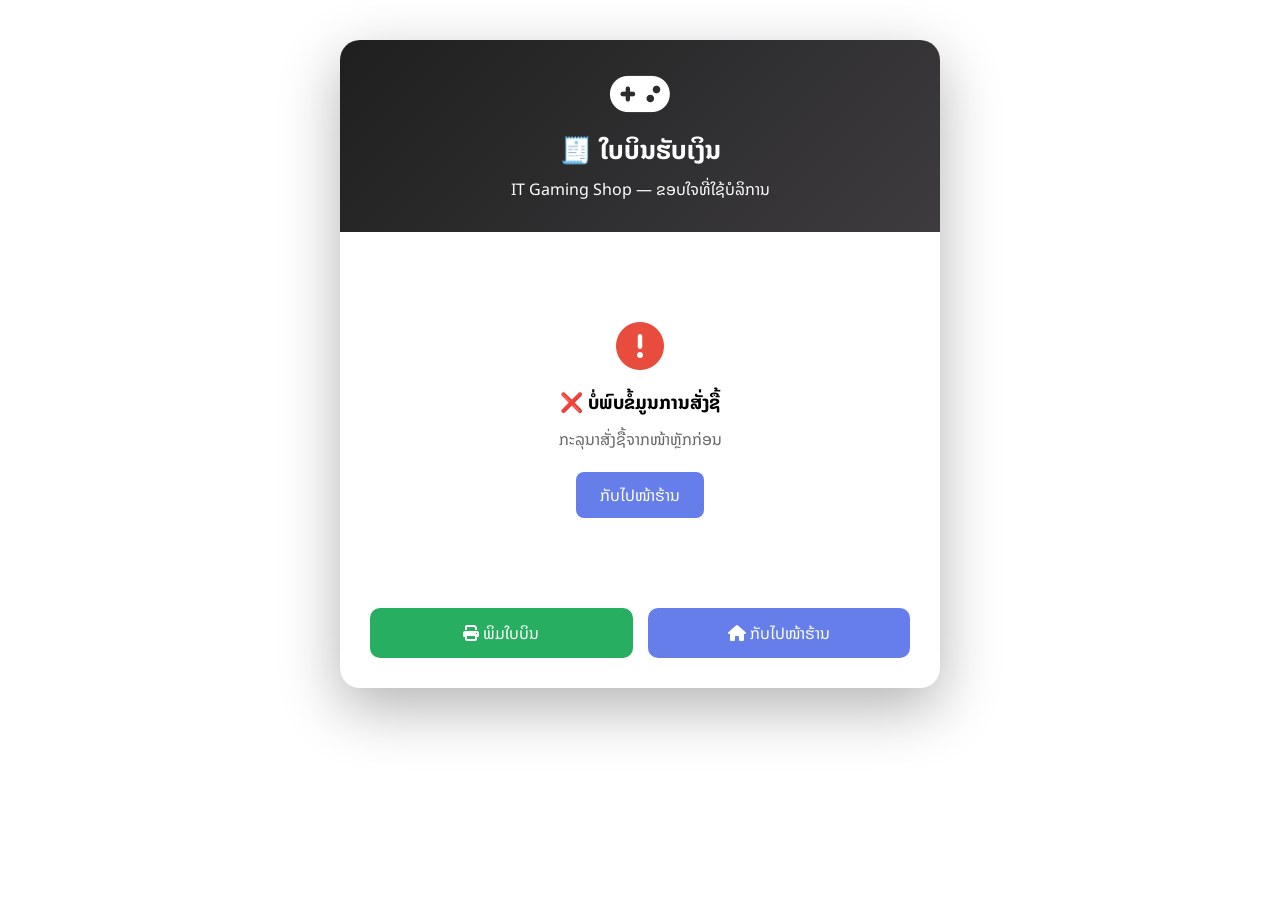
<file: receipt.html>
<!DOCTYPE html>
<html lang="lo">
<head>
    <meta charset="UTF-8">
    <meta name="viewport" content="width=device-width, initial-scale=1.0">
    <title>ໃບບິນຮັບເງິນ - IT Gaming Shop</title>
    <link rel="stylesheet" href="style.css">
    <link rel="stylesheet" href="https://cdnjs.cloudflare.com/ajax/libs/font-awesome/6.4.0/css/all.min.css">
    <style>
        body { padding: 20px; }
        .receipt-container {
            max-width: 600px;
            margin: 20px auto;
            background: white;
            border-radius: 20px;
            box-shadow: 0 20px 60px rgba(0,0,0,0.3);
            overflow: hidden;
        }
        .receipt-header {
            background: linear-gradient(135deg, #1f1f1f 0%, #3d3b3e 100%);
            color: white;
            padding: 30px;
            text-align: center;
        }
        .receipt-header i { font-size: 3rem; }
        .receipt-header h1 { margin: 10px 0 5px; font-size: 1.6rem; }
        .receipt-body { padding: 30px; }
        .info-section {
            background: #f8f9fa;
            padding: 15px;
            border-radius: 12px;
            margin-bottom: 20px;
        }
        .info-row {
            display: flex;
            justify-content: space-between;
            padding: 8px 0;
            border-bottom: 1px solid #e0e0e0;
            font-size: 0.95rem;
        }
        .info-row:last-child { border-bottom: none; }
        .items-table {
            width: 100%;
            margin: 20px 0;
            border-collapse: collapse;
        }
        .items-table th {
            background: #2d2d2d;
            color: white;
            padding: 10px;
            text-align: left;
        }
        .items-table td {
            padding: 10px;
            border-bottom: 1px solid #e0e0e0;
        }
        .total-section {
            margin-top: 20px;
            padding-top: 20px;
            border-top: 2px solid #2d2d2d;
        }
        .total-line {
            display: flex;
            justify-content: space-between;
            padding: 8px 0;
        }
        .grand-total {
            font-weight: bold;
            font-size: 1.3rem;
            color: #e74c3c;
            margin-top: 10px;
            padding-top: 10px;
            border-top: 2px solid #ddd;
            display: flex;
            justify-content: space-between;
        }
        .button-group {
            display: flex;
            gap: 15px;
            padding: 0 30px 30px 30px;
        }
        .btn-print, .btn-back {
            flex: 1;
            padding: 12px;
            border: none;
            border-radius: 10px;
            font-family: 'Noto Sans Lao', sans-serif;
            cursor: pointer;
            font-size: 1rem;
            transition: opacity 0.2s;
        }
        .btn-print:hover, .btn-back:hover { opacity: 0.85; }
        .btn-print { background: #27ae60; color: white; }
        .btn-back  { background: #667eea; color: white; }
        .payment-badge {
            display: inline-block;
            padding: 4px 12px;
            background: #27ae60;
            color: white;
            border-radius: 20px;
            font-size: 0.85rem;
        }
        .loading-box {
            text-align: center;
            padding: 60px;
            color: #666;
        }
        @media print {
            @page {
                size: A4;
                margin: 10mm;
            }
            html, body {
                padding: 0 !important;
                margin: 0 !important;
                background: white !important;
            }
            .button-group {
                display: none !important;
            }
            .btn-print, .btn-back {
                display: none !important;
            }
            .receipt-container {
                box-shadow: none !important;
                margin: 0 auto !important;
                border-radius: 0 !important;
                width: 100% !important;
                max-width: 100% !important;
                page-break-inside: avoid;
            }
            .receipt-header {
                padding: 15px !important;
                -webkit-print-color-adjust: exact;
                print-color-adjust: exact;
            }
            .receipt-header i { font-size: 2rem !important; }
            .receipt-header h1 { font-size: 1.2rem !important; }
            .receipt-body {
                padding: 15px !important;
            }
            .info-section {
                padding: 10px !important;
                margin-bottom: 10px !important;
            }
            .info-row {
                padding: 4px 0 !important;
                font-size: 0.82rem !important;
            }
            .items-table th,
            .items-table td {
                padding: 6px !important;
                font-size: 0.82rem !important;
            }
            .items-table th {
                -webkit-print-color-adjust: exact;
                print-color-adjust: exact;
            }
            .total-section {
                margin-top: 10px !important;
                padding-top: 10px !important;
            }
            .total-line {
                padding: 4px 0 !important;
                font-size: 0.88rem !important;
            }
            .grand-total {
                font-size: 1rem !important;
                margin-top: 8px !important;
                padding-top: 8px !important;
            }
        }

        @media (max-width: 600px) {
            body {
                padding: 10px;
            }
            .receipt-container {
                margin: 0;
            }
            .receipt-body {
                padding: 20px;
            }
            .button-group {
                flex-direction: column;
                padding: 0 20px 20px;
            }
            .grand-total {
                font-size: 1.1rem;
            }
            .info-section {
                padding: 15px;
            }
            .items-table th,
            .items-table td {
                padding: 8px;
                font-size: 0.85rem;
            }
        }
    </style>
</head>
<body>
    <div class="receipt-container">
        <div class="receipt-header">
            <i class="fas fa-gamepad"></i>
            <h1>🧾 ໃບບິນຮັບເງິນ</h1>
            <p>IT Gaming Shop — ຂອບໃຈທີ່ໃຊ້ບໍລິການ</p>
        </div>
        <div class="receipt-body" id="receiptBody">
            <div class="loading-box">
                <i class="fas fa-spinner fa-spin fa-2x"></i>
                <p style="margin-top:12px">ກຳລັງໂຫຼດ...</p>
            </div>
        </div>
        <div class="button-group">
            <button class="btn-print" onclick="window.print()">
                <i class="fas fa-print"></i> ພິມໃບບິນ
            </button>
            <button class="btn-back" onclick="window.location.href='index.html'">
                <i class="fas fa-home"></i> ກັບໄປໜ້າຮ້ານ
            </button>
        </div>
    </div>

    <script>
        function formatMoney(amount) {
            return amount.toLocaleString('lo-LA');
        }

        function loadReceipt() {
            const raw = localStorage.getItem('currentOrder');
            if (!raw) {
                document.getElementById('receiptBody').innerHTML = `
                    <div style="text-align:center;padding:60px">
                        <i class="fas fa-exclamation-circle fa-3x" style="color:#e74c3c"></i>
                        <h3 style="margin:16px 0 8px">❌ ບໍ່ພົບຂໍ້ມູນການສັ່ງຊື້</h3>
                        <p style="color:#666;margin-bottom:20px">ກະລຸນາສັ່ງຊື້ຈາກໜ້າຫຼັກກ່ອນ</p>
                        <button onclick="location.href='index.html'" 
                                style="background:#667eea;color:white;border:none;padding:10px 24px;border-radius:8px;cursor:pointer;font-family:'Noto Sans Lao',sans-serif;font-size:1rem">
                            ກັບໄປໜ້າຮ້ານ
                        </button>
                    </div>`;
                return;
            }

            const o = JSON.parse(raw);

            const itemRows = o.cart.map(i => `
                <tr>
                    <td>${i.emoji} ${i.name}</td>
                    <td style="text-align:center">${i.quantity}</td>
                    <td style="text-align:right">${formatMoney(i.price)}</td>
                    <td style="text-align:right">${formatMoney(i.price * i.quantity)}</td>
                </tr>
            `).join('');

            document.getElementById('receiptBody').innerHTML = `
                <div class="info-section">
                    <div class="info-row"><span>📅 ວັນທີ:</span><span>${o.orderDate}</span></div>
                    <div class="info-row"><span>👤 ຊື່:</span><span>${o.customerName}</span></div>
                    <div class="info-row"><span>📞 ເບີໂທ:</span><span>${o.customerPhone}</span></div>
                    <div class="info-row"><span>🏠 ທີ່ຢູ່:</span><span>${o.address}</span></div>
                    <div class="info-row"><span>🚚 ຂົນສົ່ງ:</span><span>${o.shippingMethod}</span></div>
                    <div class="info-row">
                        <span>💳 ຊຳລະ:</span>
                        <span><span class="payment-badge">${o.paymentMethod}</span></span>
                    </div>
                </div>

                <table class="items-table">
                    <thead>
                        <tr>
                            <th>ສິນຄ້າ</th>
                            <th style="text-align:center">ຈຳນວນ</th>
                            <th style="text-align:right">ລາຄາ/ອັນ</th>
                            <th style="text-align:right">ລວມ</th>
                        </tr>
                    </thead>
                    <tbody>${itemRows}</tbody>
                </table>

                <div class="total-section">
                    <div class="total-line">
                        <span>ຍອດສິນຄ້າ:</span>
                        <span>${formatMoney(o.subtotal)} ກີບ</span>
                    </div>
                    <div class="total-line">
                        <span>ຄ່າຂົນສົ່ງ:</span>
                        <span>${formatMoney(o.shippingCost)} ກີບ</span>
                    </div>
                    ${o.discountApplied ? `
                    <div class="total-line" style="color:#27ae60">
                        <span>ສ່ວນຫຼຸດ 5%:</span>
                        <span>-${formatMoney(o.discountAmount)} ກີບ</span>
                    </div>` : ''}
                    <div class="grand-total">
                        <span>ຍອດສຸດທ້າຍ:</span>
                        <span>${formatMoney(o.grandTotal)} ກີບ</span>
                    </div>
                </div>

                <p style="text-align:center;margin-top:30px;color:#666;font-size:1.1rem">
                    ຂອບໃຈທີ່ໃຊ້ບໍລິການ 🙏
                </p>
            `;
        }

        document.addEventListener('DOMContentLoaded', loadReceipt);
    </script>
</body>
</html>
</file>
<file: style.css>
@import url('https://fonts.googleapis.com/css2?family=Noto+Sans+Lao:wght@100..900&display=swap');

* {
    margin: 0;
    padding: 0;
    box-sizing: border-box;
}

body {
    font-family: 'Noto Sans Lao', sans-serif;
    background: linear-gradient(#454545 100%);
    min-height: 100vh;
    padding: 0px;
}
.promo-wrapper {
    width: 100%;
    background: #59adfcd4;
    color: white;
    overflow: hidden;
    white-space: nowrap;
    padding: 12px 0;
    position: sticky;
    top: 0;
    z-index: 1000;
    box-shadow: 0 4px 10px rgba(0, 0, 0, 0.1);
}

.promo-text {
    display: inline-block;
    padding-left: 100%;
    font-size: 18px;
    font-weight: 700;
    animation: marquee-animation 30s linear infinite;
}

@keyframes marquee-animation {
    0% { transform: translateX(0); }
    100% { transform: translateX(-100%); }
}

.promo-wrapper:hover .promo-text {
    animation-play-state: paused;
    cursor: pointer;
}

.container {
    max-width: 1400px;
    margin: 0 auto;
    background: white;
    border-radius: 20px;
    box-shadow: 0 20px 60px rgba(0,0,0,0.3);
    overflow: hidden;
}

header {
    background: linear-gradient(135deg, #1f1f1f 100%);
    color: white;
    padding: 25px 30px;
}

.header-top {
    display: flex;
    flex-direction: column;
    align-items: flex-end;
    gap: 10px;
}

.logo {
    align-self: flex-start;
    display: flex;
    align-items: center;
    gap: 15px;
}

header > .header-top + p,
header p {
    align-self: flex-start;  
}
.logo i { font-size: 2.2rem; }
.logo h1 { font-size: 1.6rem; }

.lang-dropdown {
    position: relative;
    display: inline-block;
}

.lang-menu {
    display: none;
    position: absolute;
    top: 100%;
    right: 0;
    background: white;
    min-width: 120px;
    box-shadow: 0 8px 16px rgba(0,0,0,0.2);
    border-radius: 8px;
    z-index: 100;
    margin-top: 8px;
}

.lang-menu.show {
    display: block;
}

.lang-menu a {
    color: #333;
    padding: 10px 16px;
    text-decoration: none;
    display: block;
    font-family: 'Noto Sans Lao', sans-serif;
    border-radius: 8px;
    transition: background 0.2s;
}

.lang-menu a:hover {
    background: #2d2d2d;
    color: white;
}
.header-actions {
    display: flex;
    gap: 15px;
}

.action-icon {
    display: flex;
    align-items: center;
    gap: 8px;
    background: rgba(255,255,255,0.2);
    padding: 8px 18px;
    border-radius: 40px;
    cursor: pointer;
    transition: all 0.3s;
}

.action-icon:hover {
    background: white;
    color: #2d2d2d;
}

.cart-badge {
    background: #e74c3c;
    color: white;
    border-radius: 30px;
    padding: 2px 8px;
    font-size: 0.75rem;
    font-weight: bold;
}

.search-filter-section {
    padding: 20px 30px;
    background: #f8f9fa;
    border-bottom: 1px solid #e0e0e0;
}

.search-box {
    position: relative;
    margin-bottom: 20px;
}

.search-box i {
    position: absolute;
    left: 15px;
    top: 50%;
    transform: translateY(-50%);
    color: #999;
}

.search-box input {
    width: 100%;
    padding: 12px 15px 12px 45px;
    border: 2px solid #e0e0e0;
    border-radius: 10px;
    font-family: 'Noto Sans Lao', sans-serif;
    font-size: 1rem;
    transition: border-color 0.2s;
}

.search-box input:focus {
    outline: none;
    border-color: #2d2d2d;
}

.category-filter {
    display: flex;
    gap: 10px;
    flex-wrap: wrap;
}

.filter-btn {
    padding: 8px 20px;
    background: white;
    border: 2px solid #e0e0e0;
    border-radius: 8px;
    cursor: pointer;
    font-family: 'Noto Sans Lao', sans-serif;
    transition: all 0.3s;
}

.filter-btn.active, .filter-btn:hover {
    background: #2d2d2d;
    color: white;
    border-color: #2d2d2d;
}

.main-content {
    padding: 30px;
}

.products-section h2 {
    margin-bottom: 20px;
    color: #333;
}

.products-grid {
    display: grid;
    grid-template-columns: repeat(auto-fill, minmax(250px, 1fr));
    gap: 25px;
}

.product-card {
    background: white;
    border-radius: 12px;
    overflow: hidden;
    box-shadow: 0 2px 10px rgba(0,0,0,0.1);
    transition: transform 0.3s;
    border: 1px solid #e0e0e0;
    display: flex;
    flex-direction: column;
}

.product-card:hover {
    transform: translateY(-5px);
    box-shadow: 0 10px 25px rgba(0,0,0,0.15);
}

.product-image {
    width: 100%;
    height: 180px;
    object-fit: cover;
    background: #f8f9fa;
    flex-shrink: 0;
}

.product-info {
    padding: 15px;
    display: flex;
    flex-direction: column;
    flex: 1;
}

.product-info .btn-add {
    margin-top: auto;
}

.product-info .btn-detail {
    margin-top: 8px;
}

.product-name {
    font-weight: 600;
    font-size: 1rem;
    margin-bottom: 8px;
}

.product-price {
    color: #e74c3c;
    font-weight: bold;
    font-size: 1.2rem;
    margin: 8px 0;
}

.product-category {
    color: #666;
    font-size: 0.75rem;
    margin-bottom: 12px;
}

.btn-add, .btn-detail {
    width: 100%;
    padding: 8px;
    border: none;
    border-radius: 8px;
    cursor: pointer;
    font-family: 'Noto Sans Lao', sans-serif;
    transition: background 0.3s;
    margin-top: 8px;
}

.btn-add {
    background: #4a4a4a;
    color: white;
}

.btn-add:hover { background: #2d2d2d; }

.btn-detail {
    background: #4a4a4a;
    color: white;
}

.btn-detail:hover { background: #2d2d2d; }

.modal {
    display: none;
    position: fixed;
    z-index: 1000;
    left: 0;
    top: 0;
    width: 100%;
    height: 100%;
    background: rgba(0,0,0,0.5);
    backdrop-filter: blur(3px);
}

.modal-content {
    background: white;
    margin: 5% auto;
    width: 90%;
    max-width: 550px;
    border-radius: 16px;
    max-height: 85vh;
    overflow: auto;
    animation: slideDown 0.3s ease;
}

@keyframes slideDown {
    from { transform: translateY(-50px); opacity: 0; }
    to   { transform: translateY(0);     opacity: 1; }
}

.modal-header {
    background: linear-gradient(135deg, #1f1f1f 0%);
    color: white;
    padding: 18px 22px;
    display: flex;
    justify-content: space-between;
    align-items: center;
    position: sticky;
    top: 0;
    z-index: 1;
}

.modal-header h2 {
    font-size: 1.3rem;
}

.close-modal {
    font-size: 28px;
    cursor: pointer;
    color: white;
    line-height: 1;
}

.close-modal:hover { opacity: 0.8; }

.modal-body {
    padding: 22px;
}

.modal-body input {
    width: 100%;
    padding: 12px;
    margin: 8px 0;
    border: 2px solid #e0e0e0;
    border-radius: 10px;
    font-family: 'Noto Sans Lao', sans-serif;
    transition: border-color 0.2s;
}

.modal-body input:focus {
    outline: none;
    border-color: #2d2d2d;
}

.btn-save {
    background: #27ae60;
    color: white;
    border: none;
    padding: 12px;
    border-radius: 10px;
    width: 100%;
    margin-top: 15px;
    cursor: pointer;
    font-size: 1rem;
    font-family: 'Noto Sans Lao', sans-serif;
    transition: background 0.3s;
}

.btn-save:hover { background: #219a52; }

.cart-items-list {
    max-height: 300px;
    overflow-y: auto;
    margin-bottom: 20px;
}

.cart-item-modal {
    display: flex;
    justify-content: space-between;
    align-items: center;
    background: #f8f9fa;
    padding: 12px;
    margin: 8px 0;
    border-radius: 10px;
    border-left: 4px solid #2d2d2d;
}

.cart-item-info {
    flex: 1;
}

.cart-item-actions {
    display: flex;
    align-items: center;
    gap: 10px;
}

.qty-btn {
    background: #e0e0e0;
    border: none;
    width: 28px;
    height: 28px;
    border-radius: 6px;
    cursor: pointer;
    font-weight: bold;
    transition: background 0.2s;
}

.qty-btn:hover { background: #c0c0c0; }

.qty-display {
    min-width: 30px;
    text-align: center;
    font-weight: 600;
}

.btn-remove-modal {
    background: #e74c3c;
    color: white;
    border: none;
    padding: 5px 12px;
    border-radius: 6px;
    cursor: pointer;
    font-family: 'Noto Sans Lao', sans-serif;
    transition: background 0.2s;
}

.btn-remove-modal:hover { background: #c0392b; }

.shipping-options {
    display: grid;
    grid-template-columns: repeat(3, 1fr);
    gap: 10px;
    margin: 12px 0;
}

.payment-options {
    display: grid;
    grid-template-columns: repeat(2, 1fr);
    gap: 10px;
    margin: 12px 0;
}

.shipping-option, .payment-option {
    display: flex;
    align-items: center;
    gap: 10px;
    padding: 12px 14px;
    background: #f8f9fa;
    border: 2px solid #e0e0e0;
    border-radius: 12px;
    cursor: pointer;
    transition: all 0.2s;
    font-family: 'Noto Sans Lao', sans-serif;
    font-size: 0.95rem;
    line-height: 1.4;
    white-space: nowrap;
    min-width: 0;
}

.shipping-option span, .payment-option span {
    white-space: normal;
    word-break: keep-all;
}

.shipping-option:hover, .payment-option:hover {
    border-color: #2d2d2d;
    background: #f0f2ff;
}

.shipping-option.active, .payment-option.active {
    border-color: #2d2d2d;
    background: #eef0ff;
    box-shadow: 0 0 0 3px rgba(102, 126, 234, 0.15);
}

.coupon-section {
    margin: 15px 0;
    padding: 15px;
    background: #fffbf0;
    border-radius: 10px;
}

.coupon-input-group {
    display: flex;
    gap: 10px;
    margin-top: 10px;
}

.coupon-input-group input {
    flex: 1;
    padding: 10px;
    border: 2px solid #f39c12;
    border-radius: 8px;
    margin: 0;
}

.btn-coupon {
    background: #f39c12;
    color: white;
    border: none;
    padding: 10px 20px;
    border-radius: 8px;
    cursor: pointer;
    font-family: 'Noto Sans Lao', sans-serif;
    white-space: nowrap;
    transition: background 0.2s;
}

.btn-coupon:hover:not(:disabled) { background: #d68910; }

.btn-coupon:disabled {
    background: #27ae60;
    cursor: default;
    opacity: 0.9;
}

.summary-row {
    display: flex;
    justify-content: space-between;
    padding: 10px 0;
}

.grand-total-row {
    font-weight: bold;
    font-size: 1.2rem;
    color: #e74c3c;
    border-top: 2px solid #ddd;
    margin-top: 10px;
    padding-top: 15px;
    display: flex;
    justify-content: space-between;
}

.btn-checkout-final {
    background: #27ae60;
    color: white;
    border: none;
    padding: 14px;
    border-radius: 10px;
    width: 100%;
    margin-top: 20px;
    cursor: pointer;
    font-size: 1rem;
    font-family: 'Noto Sans Lao', sans-serif;
    transition: background 0.3s;
}

.btn-checkout-final:hover { background: #219a52; }

.toast-msg {
    position: fixed;
    bottom: 30px;
    left: 50%;
    transform: translateX(-50%);
    background: #333;
    color: white;
    padding: 10px 20px;
    border-radius: 30px;
    z-index: 2000;
    opacity: 0;
    transition: opacity 0.3s;
    pointer-events: none;
    white-space: nowrap;
}

#productDetailModal .modal-content {
    max-width: 500px;
    border-radius: 20px;
    overflow: hidden;
    animation: fadeUp 0.3s ease;
}

@keyframes fadeUp {
    from { opacity: 0; transform: translateY(30px); }
    to   { opacity: 1; transform: translateY(0); }
}

#productDetailModal .modal-body {
    padding: 30px 30px 50px 30px;
    max-height: 80vh;
    overflow-y: auto;
}

#productDetailModal .modal-body::-webkit-scrollbar { width: 5px; }
#productDetailModal .modal-body::-webkit-scrollbar-track { background: #f1f1f1; border-radius: 10px; }
#productDetailModal .modal-body::-webkit-scrollbar-thumb { background: #323333; border-radius: 10px; }

.detail-body-inner {
    text-align: center;
    padding: 10px;
}

.detail-img-wrap {
    margin-bottom: 20px;
}

.product-detail-image {
    width: 100%;
    max-width: 320px;
    height: auto;
    border-radius: 16px;
    box-shadow: 0 8px 20px rgba(0,0,0,0.1);
    background: #f8f9fa;
    padding: 10px;
    object-fit: contain;
}

.detail-product-name {
    color: #333;
    margin-bottom: 8px;
    font-size: 1.4rem;
}

.detail-version-badge {
    display: inline-block;
    background: linear-gradient(135deg, #1f1f1f 0%, #3d3b3e 100%);
    color: white;
    padding: 4px 14px;
    border-radius: 30px;
    font-size: 0.75rem;
    margin-bottom: 12px;
}

.detail-price {
    font-size: 1.6rem;
    color: #e74c3c;
    font-weight: bold;
    margin-bottom: 20px;
}

.detail-specs-box {
    background: #f8f9fa;
    border-radius: 16px;
    padding: 16px;
    margin-bottom: 20px;
    text-align: left;
}

.detail-specs-title {
    color: #2d2d2d;
    margin-bottom: 12px;
    font-size: 0.9rem;
    display: flex;
    align-items: center;
    gap: 6px;
}

.detail-specs-list {
    list-style: none;
    display: flex;
    flex-direction: column;
    gap: 8px;
}

.detail-specs-list li {
    display: flex;
    align-items: flex-start;
    gap: 8px;
    font-size: 0.85rem;
    color: #555;
    line-height: 1.5;
}

.detail-specs-list li::before {
    content: "•";
    color: #2d2d2d;
    flex-shrink: 0;
}

.btn-detail-add-cart {
    width: 100%;
    padding: 12px;
    font-size: 1rem;
    border-radius: 40px;
    background: linear-gradient(135deg, #1f1f1f 0%, #3d3b3e 100%);
    color: white;
    border: none;
    cursor: pointer;
    font-family: 'Noto Sans Lao', sans-serif;
    transition: opacity 0.3s;
    margin-top: 0;
}

.btn-detail-add-cart:hover { opacity: 0.9; }

@media (max-width: 768px) {
    body { padding: 10px; }

    .products-grid {
        grid-template-columns: repeat(auto-fill, minmax(160px, 1fr));
        gap: 12px;
    }

    .product-image { height: 130px; }

    .main-content { padding: 15px; }

    .search-filter-section { padding: 15px; }

    .modal-content {
        width: 95%;
        margin: 8% auto;
    }

    .action-icon span { display: none; }
    .action-icon { padding: 8px 12px; }

    .cart-item-modal {
        flex-direction: column;
        align-items: flex-start;
        gap: 8px;
    }

    .cart-item-actions { align-self: flex-end; }

    .shipping-options { grid-template-columns: 1fr; }
    .payment-options  { grid-template-columns: 1fr; }

    .shipping-option,
    .payment-option   { white-space: normal; }

    .grand-total-row { font-size: 1rem; }
}

@media (max-width: 400px) {
    .products-grid {
        grid-template-columns: 1fr 1fr;
        gap: 10px;
    }

    .product-image { height: 110px; }
    .product-name  { font-size: 0.85rem; }
    .product-price { font-size: 1rem; }
}

.contact-intro {
    background: #f0f7ff;
    border-left: 4px solid #127cdf;
    padding: 12px 16px;
    border-radius: 8px;
    margin-bottom: 20px;
    font-size: 0.95rem;
    color: #444;
    line-height: 1.6;
}

.contact-list {
    display: flex;
    flex-direction: column;
    gap: 10px;
    margin-bottom: 20px;
}

.contact-item {
    display: flex;
    align-items: center;
    gap: 14px;
    background: #f8f9fa;
    border: 1.5px solid #e0e0e0;
    border-radius: 12px;
    padding: 14px 16px;
    text-decoration: none;
    color: #333;
    transition: all 0.2s;
}

.contact-item:hover {
    border-color: #127cdf;
    background: #f0f7ff;
    transform: translateX(4px);
}

.contact-icon-wrap {
    width: 40px;
    height: 40px;
    background: linear-gradient(135deg, #1f1f1f, #3d3b3e);
    border-radius: 50%;
    display: flex;
    align-items: center;
    justify-content: center;
    flex-shrink: 0;
}

.contact-icon-wrap i {
    color: white;
    font-size: 1rem;
}

.contact-details {
    display: flex;
    flex-direction: column;
    flex: 1;
}

.contact-label {
    font-size: 0.75rem;
    color: #888;
}

.contact-value {
    font-size: 1rem;
    font-weight: 600;
    color: #222;
}

.contact-arrow {
    color: #bbb;
    font-size: 0.85rem;
}

.contact-social-row {
    display: flex;
    gap: 12px;
}

.contact-social-btn {
    flex: 1;
    display: flex;
    align-items: center;
    justify-content: center;
    gap: 8px;
    padding: 11px;
    border-radius: 10px;
    text-decoration: none;
    font-weight: 600;
    font-size: 0.95rem;
    transition: opacity 0.2s;
    color: white;
}

.contact-social-btn.facebook  { background: #1877f2; }
.contact-social-btn.instagram { background: linear-gradient(45deg, #f09433, #e6683c, #dc2743, #cc2366, #bc1888); }
.contact-social-btn.tiktok    { background: #010101; }
.contact-social-btn.whatsapp  { background: #25d366; }
.contact-social-btn:hover     { opacity: 0.85; }

.report-section {
    margin-top: 20px;
}

.report-divider {
    display: flex;
    align-items: center;
    gap: 10px;
    margin-bottom: 14px;
}

.report-divider::before,
.report-divider::after {
    content: '';
    flex: 1;
    height: 1px;
    background: #ddd;
}

.report-divider span {
    font-weight: 700;
    font-size: 1.35rem;
    color: #333;
    white-space: nowrap;
}

.report-textarea {
    width: 100%;
    min-height: 100px;
    padding: 12px 14px;
    border: 1.5px solid #ddd;
    border-radius: 12px;
    font-family: 'Noto Sans Lao', sans-serif;
    font-size: 0.95rem;
    resize: vertical;
    outline: none;
    transition: border-color 0.2s;
    box-sizing: border-box;
    color: #333;
}

.report-textarea:focus {
    border-color: #127cdf;
}

.report-image-upload {
    margin-top: 12px;
    border: 2px dashed #ccc;
    border-radius: 12px;
    overflow: hidden;
    transition: border-color 0.2s;
}

.report-image-upload:hover {
    border-color: #127cdf;
}

.upload-placeholder {
    padding: 20px;
    text-align: center;
    cursor: pointer;
    color: #888;
}

.upload-placeholder i {
    font-size: 2rem;
    color: #bbb;
    margin-bottom: 8px;
    display: block;
}

.upload-placeholder p {
    margin: 0 0 4px;
    font-size: 0.95rem;
    color: #555;
    font-weight: 600;
}

.upload-placeholder span {
    font-size: 0.8rem;
    color: #aaa;
}

.preview-grid {
    display: flex;
    flex-wrap: wrap;
    gap: 8px;
    padding: 8px;
}

.preview-item {
    position: relative;
    width: 80px;
    height: 80px;
    border-radius: 10px;
    overflow: hidden;
    border: 2px solid #eee;
}

.preview-item img {
    width: 100%;
    height: 100%;
    object-fit: cover;
}

.preview-remove {
    position: absolute;
    top: 3px;
    right: 3px;
    width: 20px;
    height: 20px;
    background: rgba(0,0,0,0.65);
    color: white;
    border: none;
    border-radius: 50%;
    font-size: 0.7rem;
    cursor: pointer;
    display: flex;
    align-items: center;
    justify-content: center;
}

.btn-report-submit {
    width: 100%;
    margin-top: 14px;
    padding: 13px;
    background: linear-gradient(135deg, #e74c3c, #c0392b);
    color: white;
    border: none;
    border-radius: 12px;
    font-family: 'Noto Sans Lao', sans-serif;
    font-size: 1rem;
    font-weight: 700;
    cursor: pointer;
    transition: opacity 0.2s, transform 0.1s;
    display: flex;
    align-items: center;
    justify-content: center;
    gap: 8px;
}

.btn-report-submit:hover  { opacity: 0.88; }
.btn-report-submit:active { transform: scale(0.98); }

.site-footer {
    background: linear-gradient(#454545 100%);
    color: white;
    padding: 30px 20px;
    margin-top: 0;
}

.footer-inner {
    max-width: 600px;
    margin: 0 auto;
    text-align: center;
}

.footer-tagline {
    font-size: 1rem;
    opacity: 0.85;
    margin-bottom: 20px;
    line-height: 1.6;
}

.footer-socials {
    display: flex;
    justify-content: center;
    gap: 12px;
    margin-bottom: 20px;
    flex-wrap: nowrap;
}

.social-btn {
    display: inline-flex;
    align-items: center;
    gap: 8px;
    padding: 10px 18px;
    border-radius: 40px;
    text-decoration: none;
    font-weight: 600;
    font-size: 0.9rem;
    color: white;
    transition: transform 0.2s, opacity 0.2s;
    white-space: nowrap;
}

.social-btn:hover {
    transform: translateY(-3px);
    opacity: 0.9;
}

.social-btn i { font-size: 1.1rem; }

.social-btn.facebook  { background: #1877f2; }
.social-btn.instagram { background: linear-gradient(45deg, #f09433, #e6683c, #dc2743, #cc2366, #bc1888); }
.social-btn.tiktok    { background: #010101; }
.social-btn.whatsapp  { background: #25d366; }

.footer-copy {
    font-size: 0.8rem;
    opacity: 0.5;
}

@media (max-width: 480px) {
    .contact-social-row { flex-direction: column; }
    .footer-socials      { flex-wrap: wrap; gap: 8px; }
    .social-btn          { padding: 8px 12px; font-size: 0.8rem; }
}
/* ===== Classes extracted from inline styles ===== */

/* index.html - header subtitle */
.header-subtitle {
    margin-top: 8px;
    opacity: 0.9;
    align-self: flex-start;
}

/* index.html - hidden file input */
.hidden-input {
    display: none;
}

/* script.js - cart empty state */
.cart-empty {
    text-align: center;
    padding: 40px;
}

/* script.js - cart section sub-headings (shipping, payment) */
.cart-section-title {
    margin: 15px 0 10px;
}

/* script.js - QR payment section */
.qr-pay-section {
    text-align: center;
    margin: 15px 0;
    padding: 20px;
    background: #f8f9fa;
    border-radius: 14px;
    border: 2px solid #e0e0e0;
}

.qr-pay-title {
    font-weight: 600;
    margin-bottom: 12px;
    color: #333;
}

.qr-image {
    max-width: 240px;
    width: 100%;
    border-radius: 12px;
    border: 2px solid #ddd;
    display: block;
    margin: 0 auto;
}

.qr-caption {
    font-size: 0.8rem;
    color: #666;
    margin-top: 10px;
}

/* script.js - Card payment section */
.card-pay-section {
    margin: 15px 0;
    padding: 20px;
    background: #f0f4ff;
    border-radius: 14px;
    border: 2px solid #c5d0f5;
}

.card-pay-title {
    font-weight: 600;
    margin-bottom: 14px;
    color: #333;
}

.card-input {
    padding: 12px;
    border: 2px solid #c5d0f5;
    border-radius: 10px;
    font-size: 1rem;
    font-family: 'Noto Sans Lao', sans-serif;
}

.card-number-input {
    width: 100%;
    margin-bottom: 10px;
    letter-spacing: 2px;
}

.card-row-grid {
    display: grid;
    grid-template-columns: 1fr 1fr;
    gap: 10px;
}

.card-name-input {
    width: 100%;
    margin-top: 10px;
    text-transform: uppercase;
}

.card-security-note {
    font-size: 0.75rem;
    color: #888;
    margin-top: 10px;
}

/* script.js - Coupon message */
.coupon-msg {
    margin-top: 8px;
    font-size: 0.8rem;
}

.coupon-msg.discount-active {
    color: #27ae60;
}

/* script.js - Discount summary row */
.summary-row--discount {
    color: #27ae60;
}

/* script.js - No search results */
.no-results {
    text-align: center;
    padding: 60px;
    color: #999;
    grid-column: 1 / -1;
}
</file>
